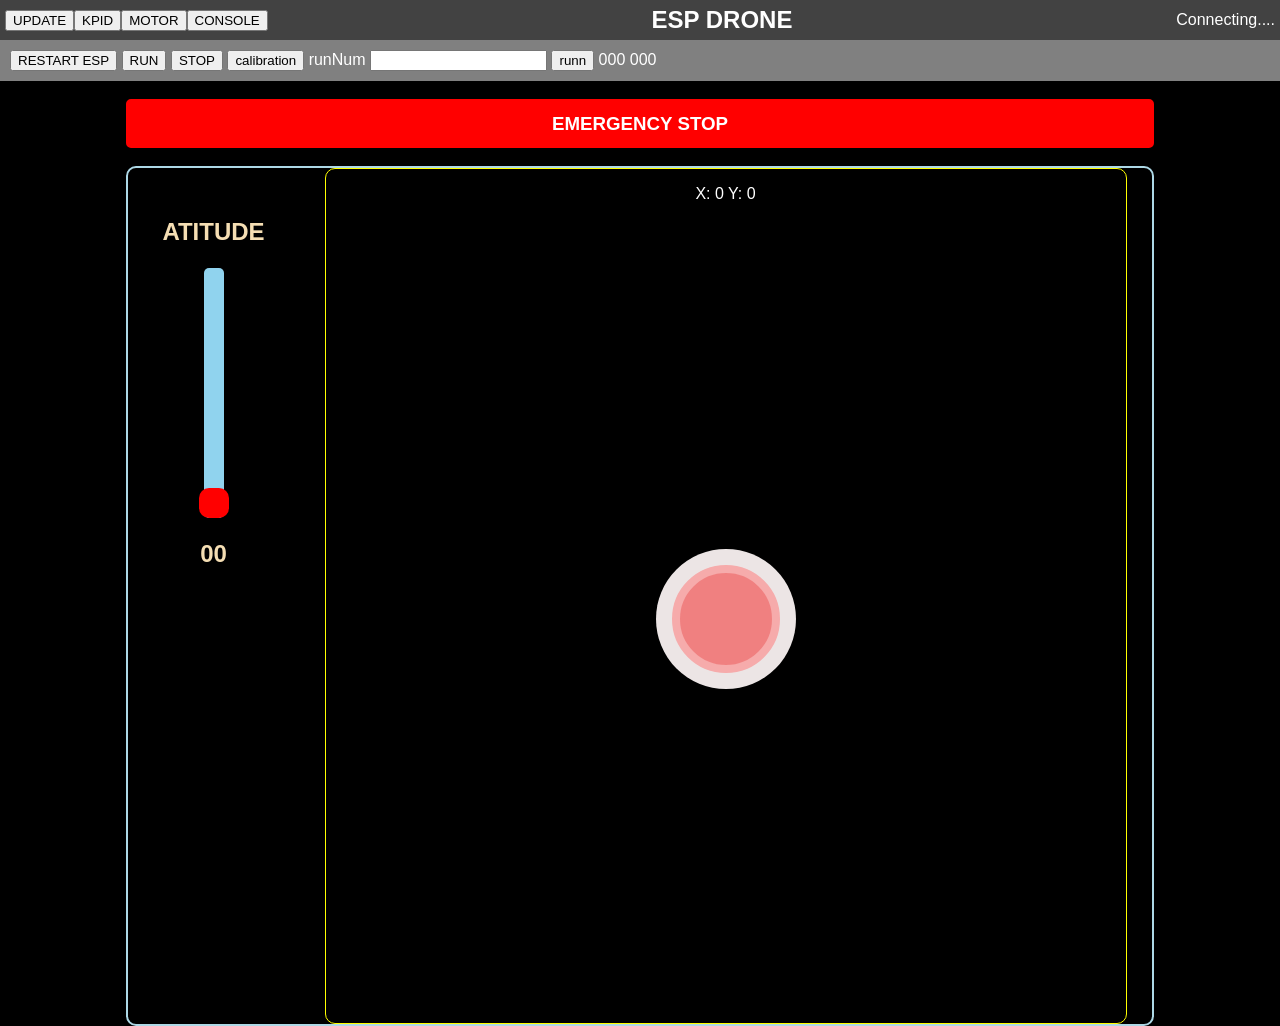
<file: aweb_app copy/index.html>
<!DOCTYPE html>
<html lang="en">

<head>
  <meta charset="UTF-8">
  <meta name="viewport" content="width=device-width, initial-scale=1, maximum-scale=1, user-scalable=no">
  <title>DRONE</title>
  <link rel="stylesheet" href="style.css">
</head>

<body>
  <header>
    <button id="update_button" onclick="open_pannel('update_dropdown')">UPDATE</button>
    <button id="kpid_button" onclick="open_pannel('set_param_kpid')">KPID</button>
    <button id="mot_para_button" onclick="open_pannel('set_param_motors')">MOTOR</button>
    <button id="console_button" onclick="open_pannel('esp_console')">CONSOLE</button>
    <h2>ESP DRONE</h2>
    <label id="progress">Connecting....</label>
  </header>

  <div id="update_dropdown" class="d1_dropdown">
    <input type="file" id="fileInput" />
    <br>
    <button id="uploadButton">Upload</button>
    <br>
    <label id="progressupload">Upload Progress</label>
  </div>

  <div id="set_param_kpid" class="d1_dropdown">
    <select id="kpid_cat" onchange="changeKpid()">
      <option value="Rpid">Rpid</option>
      <option value="Ppid">Ppid</option>
      <option value="Ypid">Ypid</option>
      <option value="Apid">Apid</option>
    </select>
    <br>
    <label for="kp">Kp :</label>
    <input id="kp" type="number" value="0">
    <br>
    <label for="ki">Ki :</label>
    <input id="ki" type="number" value="0">
    <br>
    <label for="kd">Kd :</label>
    <input id="kd" type="number" value="0">
    <br>
    <button onclick="wsSendData('kpid')">Send Kpid</button>
  </div>

  <div id="set_param_motors" class="d1_dropdown">
    <h4>MOTOR CALIB</h4>
    <label for="calib_mot_1">m1 :</label>
    <input id="calib_mot_1" type="number" value="0">
    <label for="bcalib_mot_2">m2 :</label>
    <input id="calib_mot_2" type="number" value="0">
    <label for="calib_mot_3">m3 :</label>
    <input id="calib_mot_3" type="number" value="0">
    <label for="calib_mot_4">m4 :</label>
    <input id="calib_mot_4" type="number" value="0">
    <br>
    <button onclick="wsSendData('motc')">set motor calib</button>
    <br>
    <label for="max_mot">max motor :</label>
    <input id="max_mot" type="number" value="0" max="1024" min="0">
    <button onclick="wsSendData('motm')">set motor max</button>
  </div>

  <div id="esp_console" class="d1_dropdown">
    <div id="deb_console_box">
      <p id="deb_console"></p>
    </div>
    <button onclick="resetcon()">clear console</button>
  </div>

  <div id="container">
    <div class="setting_buttons">

      <button id="espReset">RESTART ESP</button>
      <button id="rrun" onclick="sendControlBtn(2)" value=2>RUN</button>
      <button id="rStop" onclick="sendControlBtn(0)" value=0>STOP</button>
      <button id="calib" onclick="sendControlBtn(3)" value=3>calibration</button>
      <label for="ctrlInput">runNum</label>
      <input id="ctrlInput" type="number">
      <button onclick="sendControlBtn('input')">runn</button>
      <label id="loop_frq_meter">000</label>
      <label id="wifi_sognal_str">000</label>
    <!-- <button onclick="wsSendData('swit')">SWITCH</button> -->
    </div>

    <div id="EM_stop_btn">
      <h3 style="margin: auto;">EMERGENCY STOP</h3>
    </div>

    <div id="controllers_box">

      <div class="verticle_slider-container atitude_slider-container">
        <label class="verticle_slider_header">ATITUDE</label>
        <input type="range" class="verticle_slider" id="atitude_slider"
          oninput="set_value_range_slider('atitude_slider'), sendtows()" min="0" max="1000" value="0">
          <!-- oninput="set_value_range_slider('atitude_slider'), sendtows()" min="2048" max="4095" value="2048"> -->
        <label class="verticle_slider_val" id="atitude_slider_val">00</label>
      </div>
      <!-- <div class="verticle_slider-container atitude_slider-container">
        <label class="verticle_slider_header">X</label>
        <input type="range" class="verticle_slider" id="x_slider"
          oninput="set_value_range_slider('x_slider') , sendtows()" min="-512" max="512" value="0">
        <label class="verticle_slider_val" id="x_slider_val">00</label>
      </div> -->
      <div id="joyBox" style="border: 1px solid yellow; border-radius: 10px;">
        <p style="text-align: center;">
          X: <span id="x_coordinate"> </span>
          Y: <span id="y_coordinate"> </span>
          <!-- Speed: <span id="speed"> </span> %
          Angle: <span id="angle"> </span> -->
        </p>
        <canvas id="canvas" name="game"></canvas>
      </div>
    </div>


  </div>


  <script src="main.js"></script>
</body>

</html>
</file>
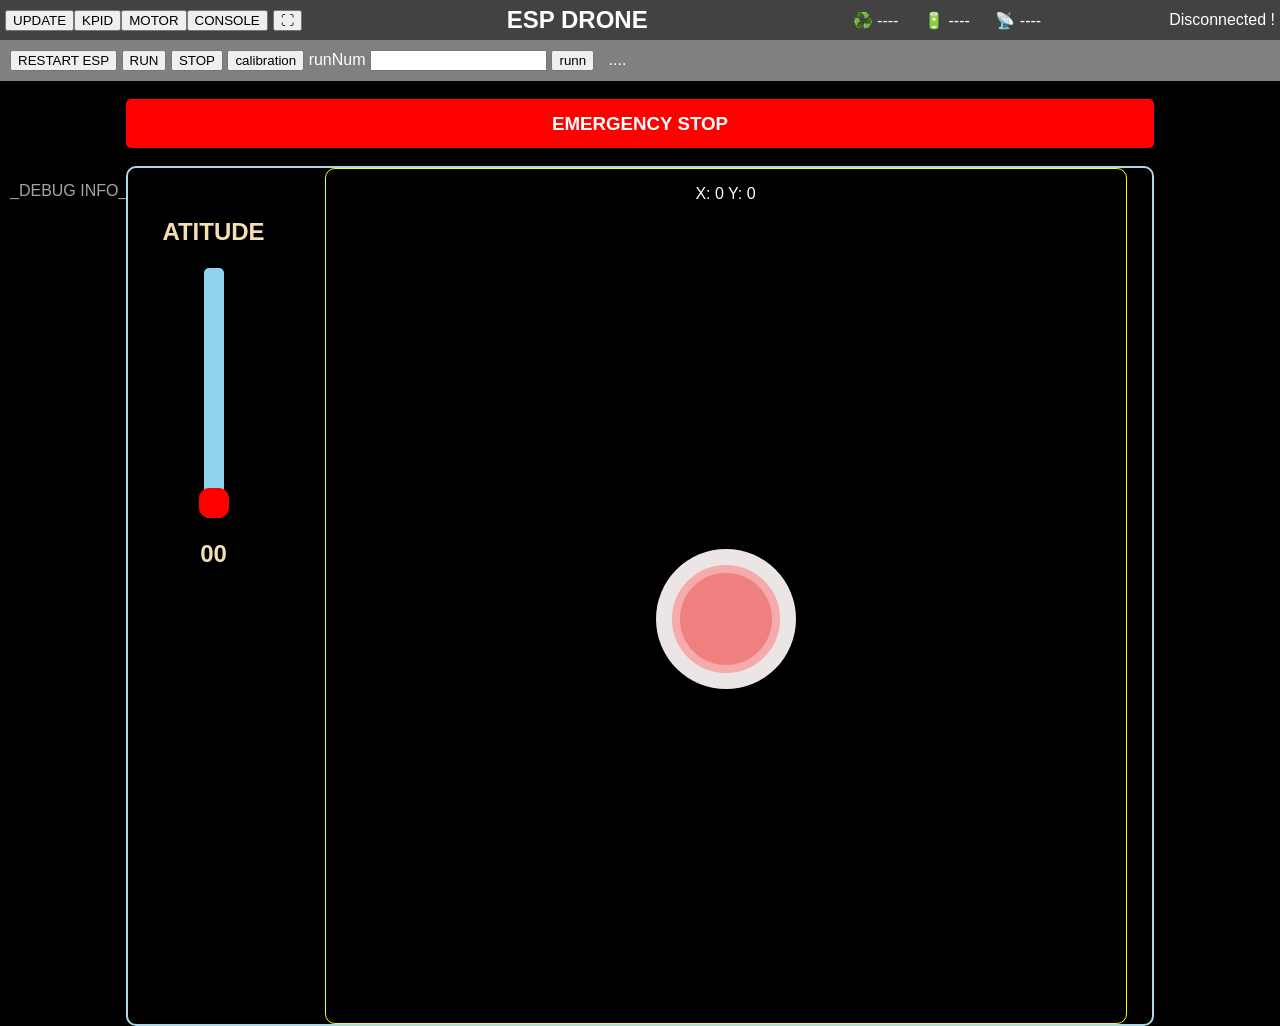
<file: aweb_app_n/index.html>
<!DOCTYPE html>
<html lang="en">

<head>
  <meta charset="UTF-8">
  <meta name="viewport" content="width=device-width, initial-scale=1, maximum-scale=1, user-scalable=no">
  <title>DRONE</title>
  <link rel="stylesheet" href="style.css">
</head>

<body style="touch-action: none;">
  <header>
    <button id="update_button" onclick="open_pannel('update_dropdown')">UPDATE</button>
    <button id="kpid_button" onclick="open_pannel('set_param_kpid')">KPID</button>
    <button id="mot_para_button" onclick="open_pannel('set_param_motors')">MOTOR</button>
    <button id="console_button" onclick="open_pannel('esp_console')">CONSOLE</button>
    <button onclick="js_fullScreen_func()" style="margin-left: 5px;">⛶</button>
    <h2>ESP DRONE</h2>
    <span style="margin-right: 2vw;">
      <span>♻️ </span>
      <span id="loop_frq_meter" >----</span>
    </span>
    <span style="margin-right: 2vw;">
      <span>🔋 </span>
      <span id="drone_batt_lvl" >----</span>
    </span>
    <span style="margin-right: 10vw;">
      <span>📡 </span>
      <span id="wifi_sognal_str" >----</span>
    </span>
    <label id="ws_connection_status">Connecting....</label>
  </header>

  <div id="update_dropdown" class="d1_dropdown">
    <input type="file" id="fileInput" />
    <br>
    <button id="uploadButton">Upload</button>
    <br>
    <label id="progressupload">Upload Progress</label>
  </div>

  <div id="set_param_kpid" class="d1_dropdown">
    <select id="kpid_cat" onchange="changeKpid()">
      <option value="Rpid">Rpid</option>
      <option value="Ppid">Ppid</option>
      <option value="Ypid">Ypid</option>
      <option value="Apid">Apid</option>
      <option value="VerR">VerR</option>
      <option value="VerV">VerV</option>
    </select>
    <br>
    <label for="kp">Kp :</label>
    <input id="kp" type="number" value="0">
    <br>
    <label for="ki">Ki :</label>
    <input id="ki" type="number" value="0">
    <br>
    <label for="kd">Kd :</label>
    <input id="kd" type="number" value="0">
    <br>
    <button onclick="wsSendData('kpid')">Send Kpid</button>
  </div>

  <div id="set_param_motors" class="d1_dropdown">
    <h4>MOTOR CALIB</h4>
    <label for="calib_mot_1">m1 :</label>
    <input id="calib_mot_1" type="number" value="0">
    <label for="bcalib_mot_2">m2 :</label>
    <input id="calib_mot_2" type="number" value="0">
    <label for="calib_mot_3">m3 :</label>
    <input id="calib_mot_3" type="number" value="0">
    <label for="calib_mot_4">m4 :</label>
    <input id="calib_mot_4" type="number" value="0">
    <br>
    <button onclick="wsSendData('motc')">set motor calib</button>
    <br>
    <label for="max_mot">max motor :</label>
    <input id="max_mot" type="number" value="0" max="1024" min="0">
    <button onclick="wsSendData('motm')">set motor max</button>
  </div>

  <div id="esp_console" class="d1_dropdown">
    <div id="deb_console_box">
      <p id="deb_console"></p>
    </div>
    <button onclick="resetcon()">clear console</button>
  </div>

  <div id="container">
    <div class="setting_buttons">

      <button id="espReset">RESTART ESP</button>
      <button id="rrun" onclick="sendControlBtn(2)" value=2>RUN</button>
      <button id="rStop" onclick="sendControlBtn(0)" value=0>STOP</button>
      <button id="calib" onclick="sendControlBtn(3)" value=3>calibration</button>
      <label for="ctrlInput">runNum</label>
      <input id="ctrlInput" type="number">
      <button onclick="sendControlBtn('input')">runn</button>
      <label style="margin-left: 10px;" id="progress">....</label>
    <!-- <button onclick="wsSendData('swit')">SWITCH</button> -->
    </div>

    <div id="EM_stop_btn">
      <h3 style="margin: auto;">EMERGENCY STOP</h3>
    </div>

    <div id="debug_data_info" style="position: absolute; color: rgb(164, 164, 164); margin-left: 10px; z-index: -1;"> 
      <p>_DEBUG INFO_</p>
    </div>

    <div id="controllers_box">

      <div class="verticle_slider-container atitude_slider-container">
        <label class="verticle_slider_header">ATITUDE</label>
        <input type="range" class="verticle_slider" id="atitude_slider"
          oninput="set_value_range_slider('atitude_slider'), sendtows()" min="0" max="1000" value="0">
          <!-- oninput="set_value_range_slider('atitude_slider'), sendtows()" min="-1000" max="1000" value="0"> -->
          <!-- oninput="set_value_range_slider('atitude_slider'), sendtows()" min="2048" max="4095" value="2048"> -->
        <label class="verticle_slider_val" id="atitude_slider_val">00</label>
      </div>
      <!-- <div class="verticle_slider-container atitude_slider-container">
        <label class="verticle_slider_header">X</label>
        <input type="range" class="verticle_slider" id="x_slider"
          oninput="set_value_range_slider('x_slider') , sendtows()" min="-512" max="512" value="0">
        <label class="verticle_slider_val" id="x_slider_val">00</label>
      </div> -->
      <div id="joyBox" style="border: 1px solid yellow; border-radius: 10px;">
        <p style="text-align: center;">
          X: <span id="x_coordinate"> </span>
          Y: <span id="y_coordinate"> </span>
          <!-- Speed: <span id="speed"> </span> %
          Angle: <span id="angle"> </span> -->
        </p>
        <canvas id="canvas" name="game"></canvas>
      </div>
    </div>


  </div>


  <script src="main.js"></script>
</body>

</html>
</file>
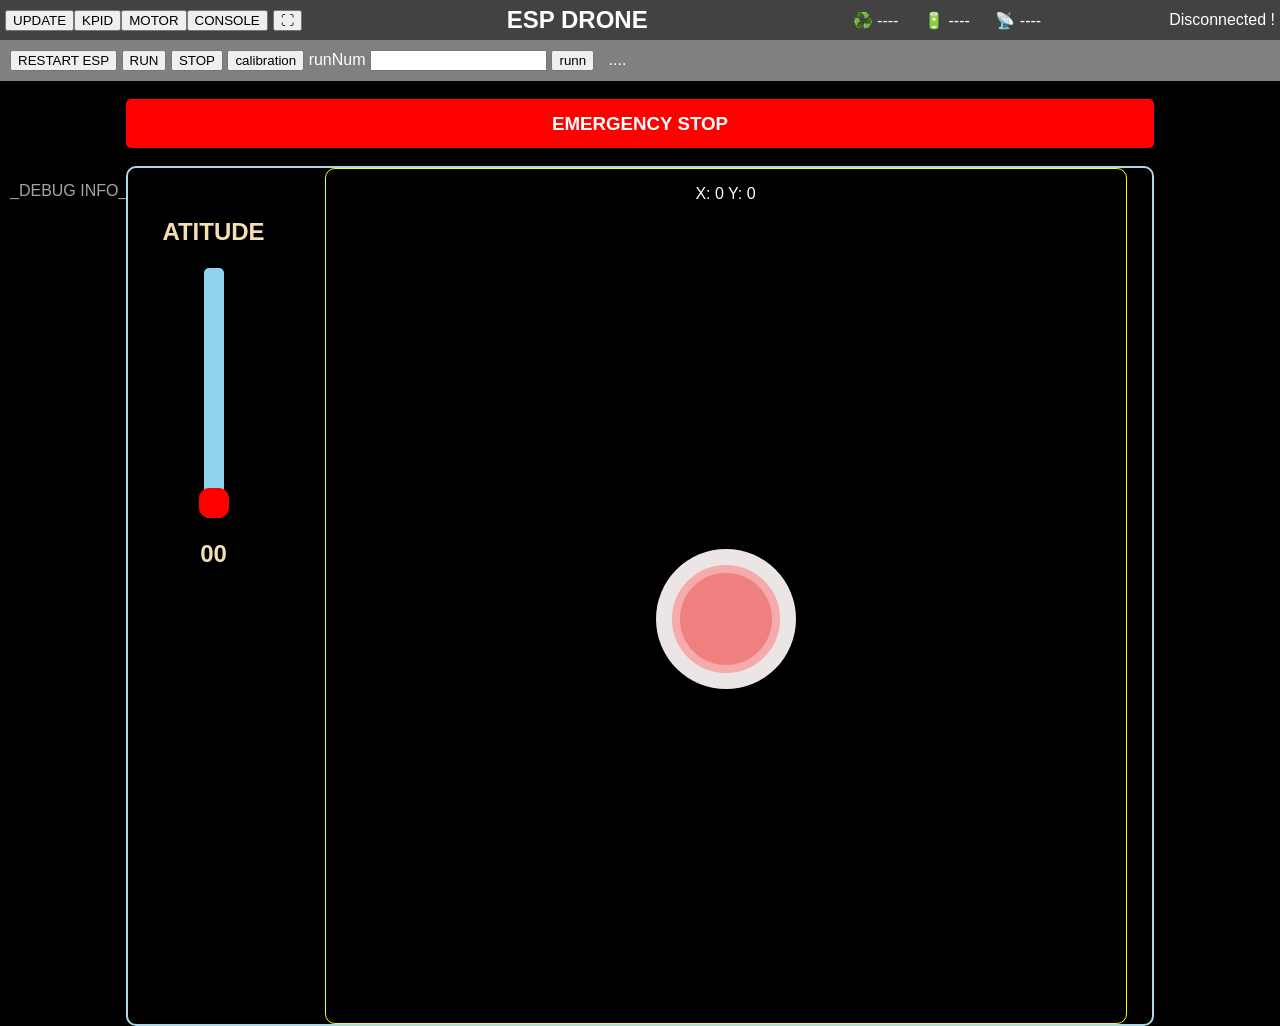
<file: aweb_app_n/webpage.html>
<!DOCTYPE html>
<html lang="en">

<head>
  <meta charset="UTF-8">
  <meta name="viewport" content="width=device-width, initial-scale=1, maximum-scale=1, user-scalable=no">
  <title>DRONE</title>
  <style>
body {
    font-family: Arial, sans-serif;
    background-color: black;
    color: white;
    margin: 0;
    overflow: hidden;
}
header {
  background-color: rgb(66, 66, 66);
  padding: 5px;
  display: flex;
  justify-content: space-around;
  align-items: center;
  height: 30px;
}
header h2 {
  margin: 0 auto;
}

.d1_dropdown{
    visibility: hidden;
    position: absolute;
    display: flex;
    flex-direction: column;
    margin: 20px;
    border: 2px solid lightblue;
    background-color: rgb(52, 52, 52);
    border-radius: 5px;
    padding: 10px;
    width: max-content;
    height: max-content;
}
.setting_buttons {
    background-color: gray;
    padding: 10px;
  height: max-content;
}

#esp_console{
    visibility: hidden;
    /* position: absolute; */
    z-index: 1000;
}
#deb_console_box {
    position: relative;
  height: 350px;
  margin: 10px 0px;
  padding: 10px;
  width: 80vw;
  background-color: rgb(31, 31, 31);
  border: 2px solid lightblue;
  border-radius: 5px;
  overflow-y: scroll;
}
#controllers_box{
    margin: auto;
    width: 80%;
    height: max-content;
    border: 2px solid lightblue;
    border-radius: 10px;
    display: flex;
    justify-content: space-around;
}
.verticle_slider-container {
    display: flex;
    flex-direction: column;
    justify-content: space-between;
    align-items: center;
    height: 350px;
    width: 20px;
    position: relative;
    margin: 50px;
}
.verticle_slider {
    display: block;
    appearance: none;
    transform: rotate(-90deg);
    width: 250px;
    height: 20px;
    border-radius: 5px;
    background-color: rgb(144, 211, 238);
    cursor: pointer;
    position: relative;
}

.verticle_slider::-webkit-slider-thumb {
    appearance: none;
    /* margin: auto; */
    position: relative;
    width: 30px;
    height: 30px;
    background-color: red;
    border-radius: 10px;
    cursor: pointer;
}
.verticle_slider_val{
    color: wheat;
    z-index: 100;
    font-weight: 700;
    font-size: x-large;
    font-family: 'Segoe UI', Tahoma, Geneva, Verdana, sans-serif;
}
.verticle_slider_header{
    color: wheat;
    z-index: 100;
    font-weight: 700;
    font-size: x-large;
    font-family: 'Segoe UI', Tahoma, Geneva, Verdana, sans-serif;
}
#EM_stop_btn{
    display: flex;
    width: 80vw; 
    height: 5vh; 
    background-color: red;
    margin: 2vh auto;
    border-radius: 5px;
    cursor: pointer;
    border: 2px solid red;
    justify-content: center;
}
#EM_stop_btn:active{
    background-color: rgb(135, 0, 0);
}
</style>
</head>

<body style="touch-action: none;">
  <header>
    <button id="update_button" onclick="open_pannel('update_dropdown')">UPDATE</button>
    <button id="kpid_button" onclick="open_pannel('set_param_kpid')">KPID</button>
    <button id="mot_para_button" onclick="open_pannel('set_param_motors')">MOTOR</button>
    <button id="console_button" onclick="open_pannel('esp_console')">CONSOLE</button>
    <button onclick="js_fullScreen_func()" style="margin-left: 5px;">⛶</button>
    <h2>ESP DRONE</h2>
    <span style="margin-right: 2vw;">
      <span>♻️ </span>
      <span id="loop_frq_meter" >----</span>
    </span>
    <span style="margin-right: 2vw;">
      <span>🔋 </span>
      <span id="drone_batt_lvl" >----</span>
    </span>
    <span style="margin-right: 10vw;">
      <span>📡 </span>
      <span id="wifi_sognal_str" >----</span>
    </span>
    <label id="ws_connection_status">Connecting....</label>
  </header>

  <div id="update_dropdown" class="d1_dropdown">
    <input type="file" id="fileInput" />
    <br>
    <button id="uploadButton">Upload</button>
    <br>
    <label id="progressupload">Upload Progress</label>
  </div>

  <div id="set_param_kpid" class="d1_dropdown">
    <select id="kpid_cat" onchange="changeKpid()">
      <option value="Rpid">Rpid</option>
      <option value="Ppid">Ppid</option>
      <option value="Ypid">Ypid</option>
      <option value="Apid">Apid</option>
      <option value="VerR">VerR</option>
      <option value="VerV">VerV</option>
    </select>
    <br>
    <label for="kp">Kp :</label>
    <input id="kp" type="number" value="0">
    <br>
    <label for="ki">Ki :</label>
    <input id="ki" type="number" value="0">
    <br>
    <label for="kd">Kd :</label>
    <input id="kd" type="number" value="0">
    <br>
    <button onclick="wsSendData('kpid')">Send Kpid</button>
  </div>

  <div id="set_param_motors" class="d1_dropdown">
    <h4>MOTOR CALIB</h4>
    <label for="calib_mot_1">m1 :</label>
    <input id="calib_mot_1" type="number" value="0">
    <label for="bcalib_mot_2">m2 :</label>
    <input id="calib_mot_2" type="number" value="0">
    <label for="calib_mot_3">m3 :</label>
    <input id="calib_mot_3" type="number" value="0">
    <label for="calib_mot_4">m4 :</label>
    <input id="calib_mot_4" type="number" value="0">
    <br>
    <button onclick="wsSendData('motc')">set motor calib</button>
    <br>
    <label for="max_mot">max motor :</label>
    <input id="max_mot" type="number" value="0" max="1024" min="0">
    <button onclick="wsSendData('motm')">set motor max</button>
  </div>

  <div id="esp_console" class="d1_dropdown">
    <div id="deb_console_box">
      <p id="deb_console"></p>
    </div>
    <button onclick="resetcon()">clear console</button>
  </div>

  <div id="container">
    <div class="setting_buttons">

      <button id="espReset">RESTART ESP</button>
      <button id="rrun" onclick="sendControlBtn(2)" value=2>RUN</button>
      <button id="rStop" onclick="sendControlBtn(0)" value=0>STOP</button>
      <button id="calib" onclick="sendControlBtn(3)" value=3>calibration</button>
      <label for="ctrlInput">runNum</label>
      <input id="ctrlInput" type="number">
      <button onclick="sendControlBtn('input')">runn</button>
      <label style="margin-left: 10px;" id="progress">....</label>
    <!-- <button onclick="wsSendData('swit')">SWITCH</button> -->
    </div>

    <div id="EM_stop_btn">
      <h3 style="margin: auto;">EMERGENCY STOP</h3>
    </div>

    <div id="debug_data_info" style="position: absolute; color: rgb(164, 164, 164); margin-left: 10px; z-index: -1;"> 
      <p>_DEBUG INFO_</p>
    </div>

    <div id="controllers_box">

      <div class="verticle_slider-container atitude_slider-container">
        <label class="verticle_slider_header">ATITUDE</label>
        <input type="range" class="verticle_slider" id="atitude_slider"
          oninput="set_value_range_slider('atitude_slider'), sendtows()" min="0" max="1000" value="0">
          <!-- oninput="set_value_range_slider('atitude_slider'), sendtows()" min="-1000" max="1000" value="0"> -->
          <!-- oninput="set_value_range_slider('atitude_slider'), sendtows()" min="2048" max="4095" value="2048"> -->
        <label class="verticle_slider_val" id="atitude_slider_val">00</label>
      </div>
      <!-- <div class="verticle_slider-container atitude_slider-container">
        <label class="verticle_slider_header">X</label>
        <input type="range" class="verticle_slider" id="x_slider"
          oninput="set_value_range_slider('x_slider') , sendtows()" min="-512" max="512" value="0">
        <label class="verticle_slider_val" id="x_slider_val">00</label>
      </div> -->
      <div id="joyBox" style="border: 1px solid yellow; border-radius: 10px;">
        <p style="text-align: center;">
          X: <span id="x_coordinate"> </span>
          Y: <span id="y_coordinate"> </span>
          <!-- Speed: <span id="speed"> </span> %
          Angle: <span id="angle"> </span> -->
        </p>
        <canvas id="canvas" name="game"></canvas>
      </div>
    </div>


  </div>


  <script>

/// html functions
let opened_pannel = "";
function open_pannel(ele) {
  const updrp = document.getElementById(ele);
  if (updrp.style.visibility === 'hidden' || updrp.style.visibility === '') {
    updrp.style.visibility = 'visible';
    if (opened_pannel != "") document.getElementById(opened_pannel).style.visibility = 'hidden';
    opened_pannel = ele;
  }
  else {
    updrp.style.visibility = 'hidden';
  }
}

function set_value_range_slider(ele) {
  document.getElementById(ele + "_val").innerText = document.getElementById(ele).value;
}

// const x_slider = document.getElementById('x_slider');
const atitude_slider = document.getElementById('atitude_slider');
const emergency_stop_btn = document.getElementById('EM_stop_btn');
emergency_stop_btn.addEventListener('click', () =>{
  drone_X = 0;
  drone_Y = 0;
  atitude_slider.value = 0;
  wsSendData(0);
  set_value_range_slider('atitude_slider');
});
// x_slider.addEventListener('change', () => {
//     x_slider.value = 0; // Reset to the initial value (50 in this case)
//     set_value_range_slider('x_slider');
//     sendtows();
// });

// atitude_slider.addEventListener('change', () => {
//   atitude_slider.value = 0; // Reset to the initial value (50 in this case)
//   set_value_range_slider('atitude_slider');
//   sendtows();
// });

let kpidvalues = [[0, 0, 0], [0, 0, 0], [0, 0, 0], [0, 0, 0], [0, 0, 0], [0, 0, 0]];

function changeKpid() {
  const kpid_cat = document.getElementById('kpid_cat').value;
  let col = kpid_cat === "Rpid" ? 0 : kpid_cat === "Ppid" ? 1 : kpid_cat === "Ypid" ? 2 : kpid_cat === "Apid" ? 3 : kpid_cat === "VerR" ? 4 : kpid_cat === "VerV" ? 5 : 0;

  document.getElementById('kp').value = kpidvalues[col][0]
  document.getElementById('ki').value = kpidvalues[col][1]
  document.getElementById('kd').value = kpidvalues[col][2]
}

////////////////////joystick /////////////////////////////
let drone_X = 0, drone_Y = 0;
var canvas, ctx, joyBox;

window.addEventListener('load', () => {

  canvas = document.getElementById('canvas');
  ctx = canvas.getContext('2d');
  joyBox = document.getElementById('joyBox');
  resize();

  joyBox.addEventListener('mousedown', startDrawing);
  joyBox.addEventListener('mouseup', stopDrawing);
  joyBox.addEventListener('mousemove', Draw);

  joyBox.addEventListener('touchstart', startDrawing);
  joyBox.addEventListener('touchend', stopDrawing);
  joyBox.addEventListener('touchcancel', stopDrawing);
  joyBox.addEventListener('touchmove', Draw);
  window.addEventListener('resize', resize);

  document.getElementById("x_coordinate").innerText = 0;
  document.getElementById("y_coordinate").innerText = 0;
  // document.getElementById("speed").innerText = 0;
  // document.getElementById("angle").innerText = 0;
});




var width, height, radius, runRadius, x_orig, y_orig;
function resize() {
  // console.log(window.innerHeight, window.innerWidth)
  if (window.innerWidth > window.innerHeight * 1.5) {
    width = window.innerHeight / 1.5;
  }
  else {
    width = window.innerWidth / 1.6;
  }
  // width = 500;
  radius = 50;
  runRadius = radius * 3;
  height = width / 1;
  // height = radius * 7;
  ctx.canvas.width = width;
  ctx.canvas.height = height;
  background();
  joystick(width / 2, height / 2);
}

function background() {
  x_orig = width / 2;
  y_orig = height / 2;

  ctx.beginPath();
  ctx.arc(x_orig, y_orig, radius + 20, 0, Math.PI * 2, true);
  ctx.fillStyle = '#ECE5E5';
  ctx.fill();
}

function joystick(width, height) {
  ctx.beginPath();
  ctx.arc(width, height, radius, 0, Math.PI * 2, true);
  ctx.fillStyle = '#F08080';
  ctx.fill();
  ctx.strokeStyle = '#F6ABAB';
  ctx.lineWidth = 8;
  ctx.stroke();
}

let coord = { x: 0, y: 0 };
let paint = false;

function getPosition(event) {
  var mouse_x = event.clientX || event.touches[0].clientX;
  var mouse_y = event.clientY || event.touches[0].clientY;
  coord.x = mouse_x - canvas.offsetLeft;
  coord.y = mouse_y - canvas.offsetTop;
}

function is_it_in_the_circle() {
  var current_radius = Math.sqrt(Math.pow(coord.x - x_orig, 2) + Math.pow(coord.y - y_orig, 2));
  if (runRadius >= current_radius) return true
  else return false
}


function startDrawing(event) {
  paint = true;
  getPosition(event);
  if (is_it_in_the_circle()) {
    ctx.clearRect(0, 0, canvas.width, canvas.height);
    background();
    joystick(coord.x, coord.y);
    Draw(event);
  }
}


function stopDrawing() {
  paint = false;
  ctx.clearRect(0, 0, canvas.width, canvas.height);
  background();
  joystick(width / 2, height / 2);
  document.getElementById("x_coordinate").innerText = 0;
  document.getElementById("y_coordinate").innerText = 0;
  // document.getElementById("speed").innerText = 0;
  // document.getElementById("angle").innerText = 0;
  // drone_Y = 992;
  // drone_X = 992;
  drone_Y = 0;
  drone_X = 0;
    sendtows();
    // console.log(0,0);

}
function mapRange(value, inMin, inMax, outMin, outMax) {
  return (value - inMin) * (outMax - outMin) / (inMax - inMin) + outMin;
}
function Draw(event) {

  if (paint) {
    ctx.clearRect(0, 0, canvas.width, canvas.height);
    background();
    var angle_in_degrees, x, y, speed;
    var angle = Math.atan2((coord.y - y_orig), (coord.x - x_orig));

    // if (Math.sign(angle) == -1) {
    //     angle_in_degrees = Math.round(-angle * 180 / Math.PI);
    // }
    // else {
    //     angle_in_degrees =Math.round( 360 - angle * 180 / Math.PI);
    // }


    if (is_it_in_the_circle()) {
      joystick(coord.x, coord.y);
      x = coord.x;
      y = coord.y;
    }
    else {
      x = runRadius * Math.cos(angle) + x_orig;
      y = runRadius * Math.sin(angle) + y_orig;
      joystick(x, y);
    }


    getPosition(event);

    // var speed =  Math.round(100 * Math.sqrt(Math.pow(x - x_orig, 2) + Math.pow(y - y_orig, 2)) / radius);

    var x_relative = Math.round(x - x_orig);
    var y_relative = -Math.round(y - y_orig);

    x_relative = Math.round(mapRange(x_relative, -150, 150, -100, 100));
    y_relative = Math.round(mapRange(y_relative, -150, 150, -100, 100));
    // x_relative = Math.round(mapRange(x_relative, -150, 150, 192, 1792));
    // y_relative = Math.round(mapRange(y_relative, -150, 150, 192, 1792));

    drone_Y = y_relative;
    drone_X = x_relative;

    document.getElementById("x_coordinate").innerText = x_relative;
    document.getElementById("y_coordinate").innerText = y_relative;
    // document.getElementById("speed").innerText = speed;
    // document.getElementById("angle").innerText = angle_in_degrees;

    // send( x_relative,y_relative,speed,angle_in_degrees);

    sendtows();
    // console.log(x_relative, y_relative);
  }
}
///////////////////////
let deb_info_p = document.getElementById("debug_data_info");
let deb_info_p_elems = [];
function handle_debug_info(type = "", value = ""){
  // let deb_type = Number(type.slice(3)) - 1;
  let deb_type = Number(type) - 1;
  if (deb_info_p_elems[deb_type] === undefined){
    deb_info_p_elems[deb_type] = document.createElement('p');
    deb_info_p_elems[deb_type].innerText = value;
    // deb_info_p.appendChild(deb_info_p_elems[deb_type]);
    deb_info_p.insertBefore(deb_info_p_elems[deb_type], deb_info_p.children[deb_type + 1]);
  } else {
    deb_info_p_elems[deb_type].innerText = value;
  }
}

////

// const ws = new WebSocket('ws://192.168.238.130:81'); // Replace with your ESP32's WebSocket URL
// const ws = new WebSocket('ws://192.168.1.8:81'); // Replace with your ESP32's WebSocket URL
const ws = new WebSocket('ws://drone.local:81'); // Replace with your ESP32's WebSocket URL
// const ws = new WebSocket('ws://drone.local/ws'); // Replace with your ESP32's WebSocket URL
// const ws = new WebSocket('ws://esp32-update.local:81'); // Replace with your ESP32's WebSocket URL
// const ws = new WebSocket('ws://192.168.1.9/ws'); // Replace with your ESP32's WebSocket URL
let binchuncksend = false;
let deb_consoleData = "";

let ws_connected = 2;
let mode_run = false;

function resetcon() {
  deb_consoleData = "";
  document.getElementById('deb_console').innerText = deb_consoleData;
}
ws.onopen = () => {
  console.log('Connected to WebSocket');
  setTimeout(() => {
    ws_connected = 1; 
  }, 500);
};

ws.onmessage = (event) => {
  if (event.data instanceof Blob) {
    event.data.arrayBuffer().then((wsBufArr) => {
      // const wsBufArr = new Uint8Array(buffer);
      let len = wsBufArr.length;
      if (len == 0) return;

      const decoderTXT = new TextDecoder('utf-8');
      let dtType = decoderTXT.decode(wsBufArr.slice(0, 4));
      // console.log("dtype :" + dtType + "buf", wsBufArr.slice(4));
      
      // if (dtType === "LFRQ") {
      //   document.getElementById('loop_frq_meter').innerText = " LF: " + binaryToInt(wsBufArr.slice(4, 6), 'i16');

      // } else  if (dtType === "WRSS") {
      //   document.getElementById('wifi_sognal_str').innerText = " WIFI: " + binaryToInt(wsBufArr.slice(4, 6), 'i16');

      // } else 
      if (dtType === "motc") {
        document.getElementById('calib_mot_1').value = binaryToInt(wsBufArr.slice(4, 6), 'i16');
        document.getElementById('calib_mot_2').value = binaryToInt(wsBufArr.slice(6, 8), 'i16');
        document.getElementById('calib_mot_3').value = binaryToInt(wsBufArr.slice(8, 10), 'i16');
        document.getElementById('calib_mot_4').value = binaryToInt(wsBufArr.slice(10, 12), 'i16');

      } else if (dtType === "motm") {
        document.getElementById('max_mot').value = binaryToInt(wsBufArr.slice(4, 8), 'i16');
      } else if (dtType === "Rpid" || dtType === "Ppid" || dtType === "Ypid" || dtType === "ARid" || dtType === "VerR" || dtType === "VerV") {
        let col = dtType === "Rpid" ? 0 : dtType === "Ppid" ? 1 : dtType === "Ypid" ? 2 : dtType === "ARid" ? 3 : dtType === "VerR" ? 4 :dtType === "VerV" ? 5 : 0;

        kpidvalues[col][0] = binaryToInt(wsBufArr.slice(4, 8), 'f32');
        kpidvalues[col][1] = binaryToInt(wsBufArr.slice(8, 12), 'f32');
        kpidvalues[col][2] = binaryToInt(wsBufArr.slice(12, 16), 'f32');

        changeKpid();
        // document.getElementById('kp').value = binaryToInt(wsBufArr.slice(4,8), 'f32');
        // document.getElementById('ki').value = binaryToInt(wsBufArr.slice(8,12), 'f32');
        // document.getElementById('kd').value = binaryToInt(wsBufArr.slice(12,16), 'f32');
      }
      // if (dtType === "mots") {
      //   document.getElementById('calib_mot_1').value = binaryToInt(wsBufArr.slice(4, 6), 'i16');
      //   document.getElementById('calib_mot_2').value = binaryToInt(wsBufArr.slice(6, 8), 'i16');
      //   // document.getElementById('calib_mot_3').value = binaryToInt(wsBufArr.slice(8,12), 'i16');
      //   // document.getElementById('calib_mot_4').value = binaryToInt(wsBufArr.slice(12,16), 'i16');
      // }


    }).catch((error) => console.log("error blob : ", error));
  } else {
    console.log('rx msg: ', event.data);

    let ws_dt_type = event.data.slice(0, 3);
    let ws_data = event.data.slice(3);

    if (ws_dt_type == "OTA") {
      if (ws_data == "wschunk") binchuncksend = false;
      else if (ws_data[0] == "P") document.getElementById('progress').innerText = 'ESP update ' + ws_data.slice(1) + ' %';
    }
    else if (ws_dt_type == "mpf") document.getElementById('loop_frq_meter').innerText = ws_data;
    else if (ws_dt_type == "wif") document.getElementById('wifi_sognal_str').innerText = ws_data;
    else if (ws_dt_type == "CMD") document.getElementById('progress').innerText = ws_data;
    else if (ws_dt_type == "JUN") document.getElementById('junjun').innerText = ws_data;
    else if (ws_dt_type == "JUC") document.getElementById('jucjuc').innerText = ws_data;
    else if (ws_dt_type == "BAT") document.getElementById('drone_batt_lvl').innerText = ws_data;
    else if (ws_dt_type == "DEB") {
    // else if (ws_dt_type == "DEBG") {
      let deb_t = ws_data[0];
      if(deb_t == "V"){
        if (deb_consoleData.length > 10000) deb_consoleData = deb_consoleData.slice(1000);
        deb_consoleData += ws_data.slice(1);
        document.getElementById('deb_console').innerText = deb_consoleData;
      } else{
        handle_debug_info(deb_t, ws_data.slice(1));
      }
    }
  }
};

ws.onclose = () => {
  console.log('WebSocket connection closed');
  ws_connected = 0; 
};
function binaryToInt(bin, type) {
  const view = new DataView(bin);
  if (type === 'ui8') {
    return view.getUint8(0);
  } else if (type === 'ui16') {
    return view.getUint16(0, true); // Big-endian
  } else if (type === 'i16') {
    return view.getInt16(0, true); // Big-endian
  } else if (type === 'ui32') {
    return view.getUint32(0, true); // Big-endian
  } else if (type === 'i32') {
    return view.getInt32(0, true); // Big-endian
  } else if (type === 'f32') {
    return view.getFloat32(0, true);
  }
  return 0;
}
function intToByteArrayTyped(value, byteCount, type) {
  const buffer = new ArrayBuffer(byteCount);
  const view = new DataView(buffer);

  // Store the integer in the buffer as needed
  if (type === 'ui8') {
    view.setUint8(0, value);
  } else if (type === 'ui16') {
    view.setUint16(0, value, true); // Big-endian
  } else if (type === 'i16') {
    view.setInt16(0, value, true); // Big-endian
  } else if (type === 'ui32') {
    view.setUint32(0, value, true); // Big-endian
  } else if (type === 'i32') {
    view.setInt32(0, value, true); // Big-endian
  } else if (type === 'f32') {
    view.setFloat32(0, value, true);
  }

  // Convert the buffer to a Uint8Array (byte array)
  return new Uint8Array(buffer);
  // return Array.from(new Uint8Array(buffer));
  // const tempbytearr = Array.from(new Uint8Array(buffer));
  // return tempbytearr.map(byte => String.fromCharCode(byte)).join('');
}
const encoderTXT = new TextEncoder();
function getWsSendBuffer(HEAD, CMD, ...DATA) {
  const wsHeader = HEAD + CMD;
  const wsHeaderbyt = encoderTXT.encode(wsHeader);

  let totalbyteLen = DATA.reduce((acc, curr) => acc + curr.length, 0);
  totalbyteLen += wsHeaderbyt.length;

  let databytes = new Uint8Array(totalbyteLen);
  databytes.set(wsHeaderbyt, 0);

  let byteOffset = wsHeaderbyt.length;
  for (let data of DATA) {
    databytes.set(data, byteOffset);
    byteOffset += data.length;
  }

  return databytes;
}

document.getElementById('uploadButton').addEventListener('click', () => {
  const fileInput = document.getElementById('fileInput');
  if (fileInput.files.length === 0) {
    alert('Please select a file');
    return;
  }

  const file = fileInput.files[0];
  const reader = new FileReader();

  reader.onload = (e) => {
    const data = new Uint8Array(e.target.result);
    const wsotahead = encoderTXT.encode("ota1");
    let offset = 0;
    const chunkSize = 1024 * 16;
    let start_ota = false;

    const sendNextChunk = () => {
      if (offset == 0 && !start_ota) {
        const bytesss = getWsSendBuffer("ota0", "", intToByteArrayTyped(data.length, 4, 'ui32'));
        console.log(bytesss);
        ws.send(bytesss);

        start_ota = true;
        binchuncksend = true;
      }
      if (!binchuncksend) {
        if (offset < data.length) {
          const datachunk = data.slice(offset, offset + chunkSize);
          let chunk = new Uint8Array(datachunk.length + 4);
          chunk.set(wsotahead, 0);
          chunk.set(datachunk, 4);

          ws.send(chunk);
          offset += chunkSize;

          const progress = ((offset / data.length) * 100).toFixed(2);

          document.getElementById('progressupload').innerText = `Progress: ${progress}% | ${offset / 1024}/${data.length / 1024} KB`;

          binchuncksend = true;
        } else {
          console.log('Upload complete');
          document.getElementById('progressupload').innerText = 'Upload complete';
        }
      }
      if (offset < data.length) setTimeout(sendNextChunk, 10); // Delay to avoid flooding the WebSocket
    };
    sendNextChunk();
  };

  reader.readAsArrayBuffer(file);
});
document.getElementById('espReset').addEventListener('click', () => {
  ws.send("rest");
  console.log("rest");
});

function sendControlBtn(val){
  let value = (val === "input") ? document.getElementById('ctrlInput').value : val;
  if(val == 2) mode_run = true;
  else if(val == 0) mode_run = false;
  // let buffer = getWsSendBuffer("ctrl", "", intToByteArrayTyped(value, 1, 'ui8'));
  let buffer = getWsSendBuffer("data", "runn", intToByteArrayTyped(value, 1, 'ui8'));
  ws.send(buffer);
}

function wsSendData(elm) {

  if (elm == 'kpid') {
    const kpid_cat = document.getElementById('kpid_cat').value;
    // console.log(kpid_cat);

    let col = kpid_cat === "Rpid" ? 0 : kpid_cat === "Ppid" ? 1 : kpid_cat === "Ypid" ? 2 : kpid_cat === "Apid" ? 3 : kpid_cat === "VerR" ? 4 : kpid_cat === "VerV" ? 5 : 0;

    kpidvalues[col][0] = document.getElementById('kp').value;
    kpidvalues[col][1] = document.getElementById('ki').value;
    kpidvalues[col][2] = document.getElementById('kd').value;

    const buf = getWsSendBuffer("data", kpid_cat,
      intToByteArrayTyped(document.getElementById('kp').value, 4, 'f32'),
      intToByteArrayTyped(document.getElementById('ki').value, 4, 'f32'),
      intToByteArrayTyped(document.getElementById('kd').value, 4, 'f32'));

    console.log(buf);
    ws.send(buf);

  } else if (elm == 'motc') {
    const buf = getWsSendBuffer("data", "motc",
      intToByteArrayTyped(document.getElementById('calib_mot_1').value, 2, 'i16'),
      intToByteArrayTyped(document.getElementById('calib_mot_2').value, 2, 'i16'),
      intToByteArrayTyped(document.getElementById('calib_mot_3').value, 2, 'i16'),
      intToByteArrayTyped(document.getElementById('calib_mot_4').value, 2, 'i16'));
    console.log(buf);
    ws.send(buf);
  } else if (elm == 'motm') {
    const buf = getWsSendBuffer("data", "motm",
      intToByteArrayTyped(document.getElementById('max_mot').value, 2, 'i16'),
      intToByteArrayTyped(document.getElementById('max_mot').value, 2, 'i16'),
      intToByteArrayTyped(document.getElementById('max_mot').value, 2, 'i16'),
      intToByteArrayTyped(document.getElementById('max_mot').value, 2, 'i16'));
    console.log(buf);
    ws.send(buf);
  }
}

function sendtows() {}
function sendtowsp() {
  let x_slider_val = drone_X;
  let atitude_slider_val = atitude_slider.value;
  let y_slider_val = drone_Y;
  
  // const buf = getWsSendBuffer("data", "TRPY",
  //   intToByteArrayTyped(atitude_slider_val, 2, 'i16'),
  //   intToByteArrayTyped(x_slider_val, 2, 'i16'),
  //   intToByteArrayTyped(y_slider_val, 2, 'i16'));

    const buf = getWsSendBuffer("driv", "",
      intToByteArrayTyped(x_slider_val, 2, 'i16'),
      intToByteArrayTyped(atitude_slider_val, 2, 'i16'),
      intToByteArrayTyped(y_slider_val, 2, 'i16'));
  console.log(buf);
  ws.send(buf);
}

let periodicWsTsk = null;
let pingWebSocket = null;

function ws_loop(){
  switch(ws_connected){
    case 1:{
      if(periodicWsTsk === null && mode_run == true) periodicWsTsk = setInterval(sendtowsp, 100);
      if(periodicWsTsk != null && mode_run == false){
        clearInterval(periodicWsTsk);
        periodicWsTsk = null
      }

      if(pingWebSocket == null) {
        pingWebSocket = setInterval(() => {ws.send("ping"); console.log("ping");}, 1000);
        document.getElementById('ws_connection_status').innerText = "Connected !";
      }
    }
    break;
    case 0:{
      document.getElementById('ws_connection_status').innerText = "Disconnected !";
      ws_connected = 2;
    }
    default: {
      if(periodicWsTsk != null) {
        clearInterval(periodicWsTsk);
        periodicWsTsk = null;
      }
      if(pingWebSocket != null) {
        clearInterval(pingWebSocket);
        pingWebSocket = null;
      }
    }
  }
}

function js_fullScreen_func(){
  if(!document.fullscreenElement){
    document.documentElement.requestFullscreen().catch((err) => {
      console.log('error fullscreen ${err.message}');
    });
  } else {
    document.exitFullscreen();
  }
}
// Prevent zooming with more than one finger
// document.addEventListener('touchstart', function(e) {
//   if (e.touches.length > 1) {
//       e.preventDefault(); // Prevent zoom
//   }
// }, { passive: false });

// Prevent pinch zooming with gestures
// document.addEventListener('gesturestart', function(e) {
//   e.preventDefault(); // Prevent zoom gesture
// }, { passive: false });

let loop_tsk = setInterval(ws_loop, 50);
</script>
</body>

</html>
</file>
<file: aweb_app copy/style.css>
body {
    font-family: Arial, sans-serif;
    background-color: black;
    color: white;
    margin: 0;
    overflow: hidden;
}
header {
  background-color: rgb(66, 66, 66);
  padding: 5px;
  display: flex;
  justify-content: space-around;
  align-items: center;
  height: 30px;
}
header h2 {
  margin: 0 auto;
}

.d1_dropdown{
    visibility: hidden;
    position: absolute;
    display: flex;
    flex-direction: column;
    margin: 20px;
    border: 2px solid lightblue;
    background-color: rgb(52, 52, 52);
    border-radius: 5px;
    padding: 10px;
    width: max-content;
    height: max-content;
}
.setting_buttons {
    background-color: gray;
    padding: 10px;
  height: max-content;
}

#esp_console{
    visibility: hidden;
    /* position: absolute; */
    z-index: 1000;
}
#deb_console_box {
    position: relative;
  height: 350px;
  margin: 10px 0px;
  padding: 10px;
  width: 80vw;
  background-color: rgb(31, 31, 31);
  border: 2px solid lightblue;
  border-radius: 5px;
  overflow-y: scroll;
}
#controllers_box{
    margin: auto;
    width: 80%;
    height: max-content;
    border: 2px solid lightblue;
    border-radius: 10px;
    display: flex;
    justify-content: space-around;
}
.verticle_slider-container {
    display: flex;
    flex-direction: column;
    justify-content: space-between;
    align-items: center;
    height: 350px;
    width: 20px;
    position: relative;
    margin: 50px;
}
.verticle_slider {
    display: block;
    appearance: none;
    transform: rotate(-90deg);
    width: 250px;
    height: 20px;
    border-radius: 5px;
    background-color: rgb(144, 211, 238);
    cursor: pointer;
    position: relative;
}

.verticle_slider::-webkit-slider-thumb {
    appearance: none;
    /* margin: auto; */
    position: relative;
    width: 30px;
    height: 30px;
    background-color: red;
    border-radius: 10px;
    cursor: pointer;
}
.verticle_slider_val{
    color: wheat;
    z-index: 100;
    font-weight: 700;
    font-size: x-large;
    font-family: 'Segoe UI', Tahoma, Geneva, Verdana, sans-serif;
}
.verticle_slider_header{
    color: wheat;
    z-index: 100;
    font-weight: 700;
    font-size: x-large;
    font-family: 'Segoe UI', Tahoma, Geneva, Verdana, sans-serif;
}
#EM_stop_btn{
    display: flex;
    width: 80vw; 
    height: 5vh; 
    background-color: red;
    margin: 2vh auto;
    border-radius: 5px;
    cursor: pointer;
    border: 2px solid red;
    justify-content: center;
}
#EM_stop_btn:active{
    background-color: rgb(135, 0, 0);
}
</file>
<file: aweb_app_n/style.css>
body {
    font-family: Arial, sans-serif;
    background-color: black;
    color: white;
    margin: 0;
    overflow: hidden;
}
header {
  background-color: rgb(66, 66, 66);
  padding: 5px;
  display: flex;
  justify-content: space-around;
  align-items: center;
  height: 30px;
}
header h2 {
  margin: 0 auto;
}

.d1_dropdown{
    visibility: hidden;
    position: absolute;
    display: flex;
    flex-direction: column;
    margin: 20px;
    border: 2px solid lightblue;
    background-color: rgb(52, 52, 52);
    border-radius: 5px;
    padding: 10px;
    width: max-content;
    height: max-content;
}
.setting_buttons {
    background-color: gray;
    padding: 10px;
  height: max-content;
}

#esp_console{
    visibility: hidden;
    /* position: absolute; */
    z-index: 1000;
}
#deb_console_box {
    position: relative;
  height: 350px;
  margin: 10px 0px;
  padding: 10px;
  width: 80vw;
  background-color: rgb(31, 31, 31);
  border: 2px solid lightblue;
  border-radius: 5px;
  overflow-y: scroll;
}
#controllers_box{
    margin: auto;
    width: 80%;
    height: max-content;
    border: 2px solid lightblue;
    border-radius: 10px;
    display: flex;
    justify-content: space-around;
}
.verticle_slider-container {
    display: flex;
    flex-direction: column;
    justify-content: space-between;
    align-items: center;
    height: 350px;
    width: 20px;
    position: relative;
    margin: 50px;
}
.verticle_slider {
    display: block;
    appearance: none;
    transform: rotate(-90deg);
    width: 250px;
    height: 20px;
    border-radius: 5px;
    background-color: rgb(144, 211, 238);
    cursor: pointer;
    position: relative;
}

.verticle_slider::-webkit-slider-thumb {
    appearance: none;
    /* margin: auto; */
    position: relative;
    width: 30px;
    height: 30px;
    background-color: red;
    border-radius: 10px;
    cursor: pointer;
}
.verticle_slider_val{
    color: wheat;
    z-index: 100;
    font-weight: 700;
    font-size: x-large;
    font-family: 'Segoe UI', Tahoma, Geneva, Verdana, sans-serif;
}
.verticle_slider_header{
    color: wheat;
    z-index: 100;
    font-weight: 700;
    font-size: x-large;
    font-family: 'Segoe UI', Tahoma, Geneva, Verdana, sans-serif;
}
#EM_stop_btn{
    display: flex;
    width: 80vw; 
    height: 5vh; 
    background-color: red;
    margin: 2vh auto;
    border-radius: 5px;
    cursor: pointer;
    border: 2px solid red;
    justify-content: center;
}
#EM_stop_btn:active{
    background-color: rgb(135, 0, 0);
}
</file>
